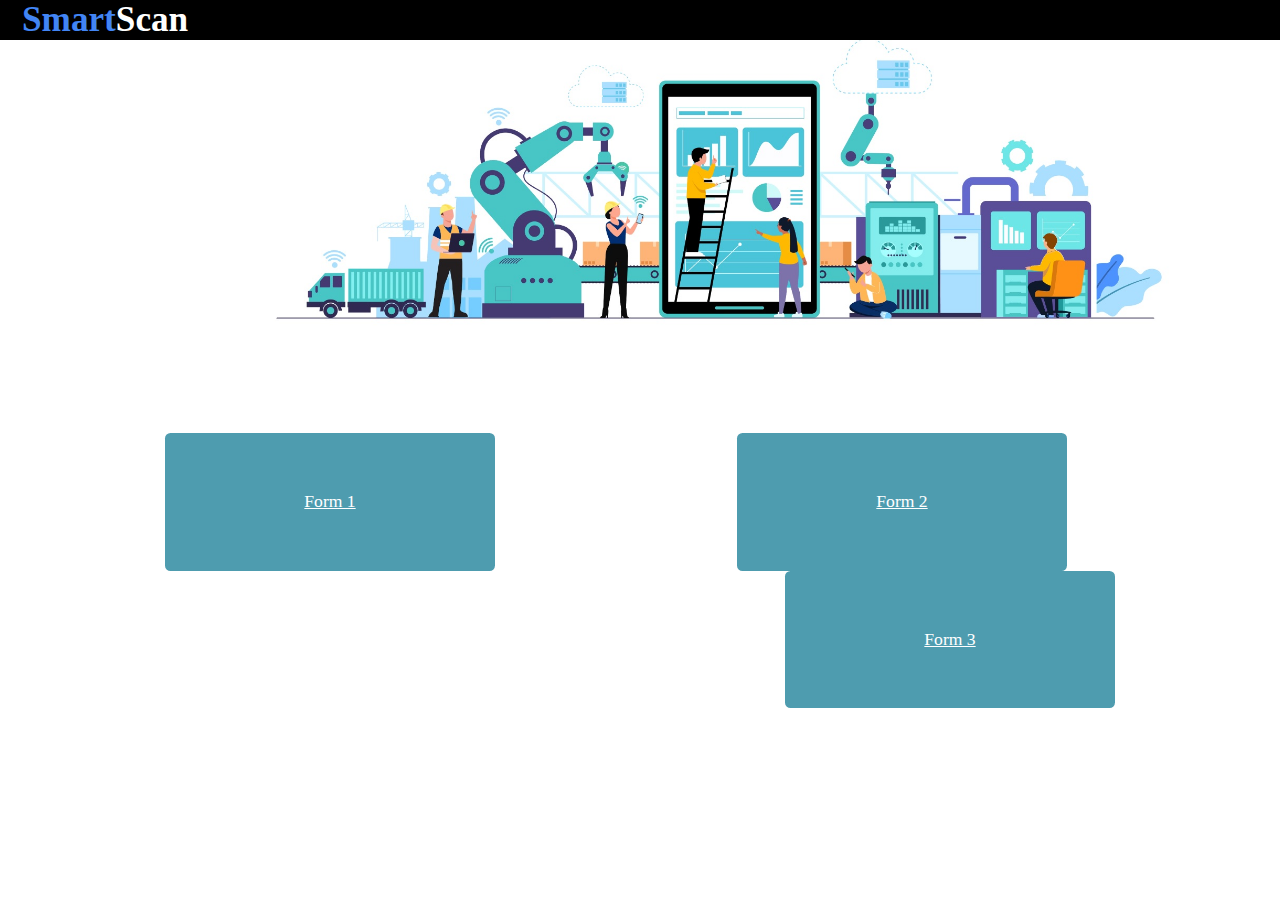
<file: templates/home.html>
<!DOCTYPE html>
<html>

<head>
    <title>SmartScan</title>
    <link href="https://cdn.jsdelivr.net/npm/bootstrap@5.2.3/dist/css/bootstrap.min.css" rel="stylesheet"
        integrity="sha384-rbsA2VBKQhggwzxH7pPCaAqO46MgnOM80zW1RWuH61DGLwZJEdK2Kadq2F9CUG65" crossorigin="anonymous">
    <!-- JavaScript Bundle with Popper -->
    <script src="https://cdn.jsdelivr.net/npm/bootstrap@5.2.3/dist/js/bootstrap.bundle.min.js"
        integrity="sha384-kenU1KFdBIe4zVF0s0G1M5b4hcpxyD9F7jL+jjXkk+Q2h455rYXK/7HAuoJl+0I4"
        crossorigin="anonymous"></script>
</head>

<body>
    <nav><label style="color:#4285F4;font-size: xx-large; font-weight: 600;">Smart</label><label
            style="color:white;font-size: xx-large;font-weight: 600;">Scan</label></nav>
    <img src="banner.jpg">
    <a id="form1" href="new_id.html">Form 1</a>
    <a id="form2" href="update_id.html">Form 2</a>
    <a id="form3" href="#">Form 3</a><br>
</body>

</html>


<style>
    body {
        margin: 0px;
        overflow: hidden;
        height: 100%;
        width: 100%;
        zoom: 110%;
    }

    nav {
        background-color: black;
        padding-left: 20px;
    }

    img {
        width: 900px;
        margin-left: 200px;
    }

    #form1 {
        float: left;
        margin-left: 150px;
        display: block;
        width: 200px;
        height: 25px;
        background: #4E9CAF;
        padding: 50px;
        text-align: center;
        border-radius: 5px;
        color: white;
        line-height: 25px;
    }

    #form1:hover {
        background-color: rgb(27, 197, 35);
    }

    #form2 {
        float: left;
        margin-left: 220px;
        display: block;
        width: 200px;
        height: 25px;
        background: #4E9CAF;
        padding: 50px;
        text-align: center;
        border-radius: 5px;
        color: white;
        line-height: 25px;
    }

    #form2:hover {
        background-color: rgb(27, 197, 35);
    }

    #form3 {
        float: right;
        margin-right: 150px;
        display: block;
        width: 200px;
        height: 25px;
        background: #4E9CAF;
        padding: 50px;
        text-align: center;
        border-radius: 5px;
        color: white;
        line-height: 25px;
    }

    #form3:hover {
        background-color: rgb(27, 197, 35);
    }
</style>
</file>
